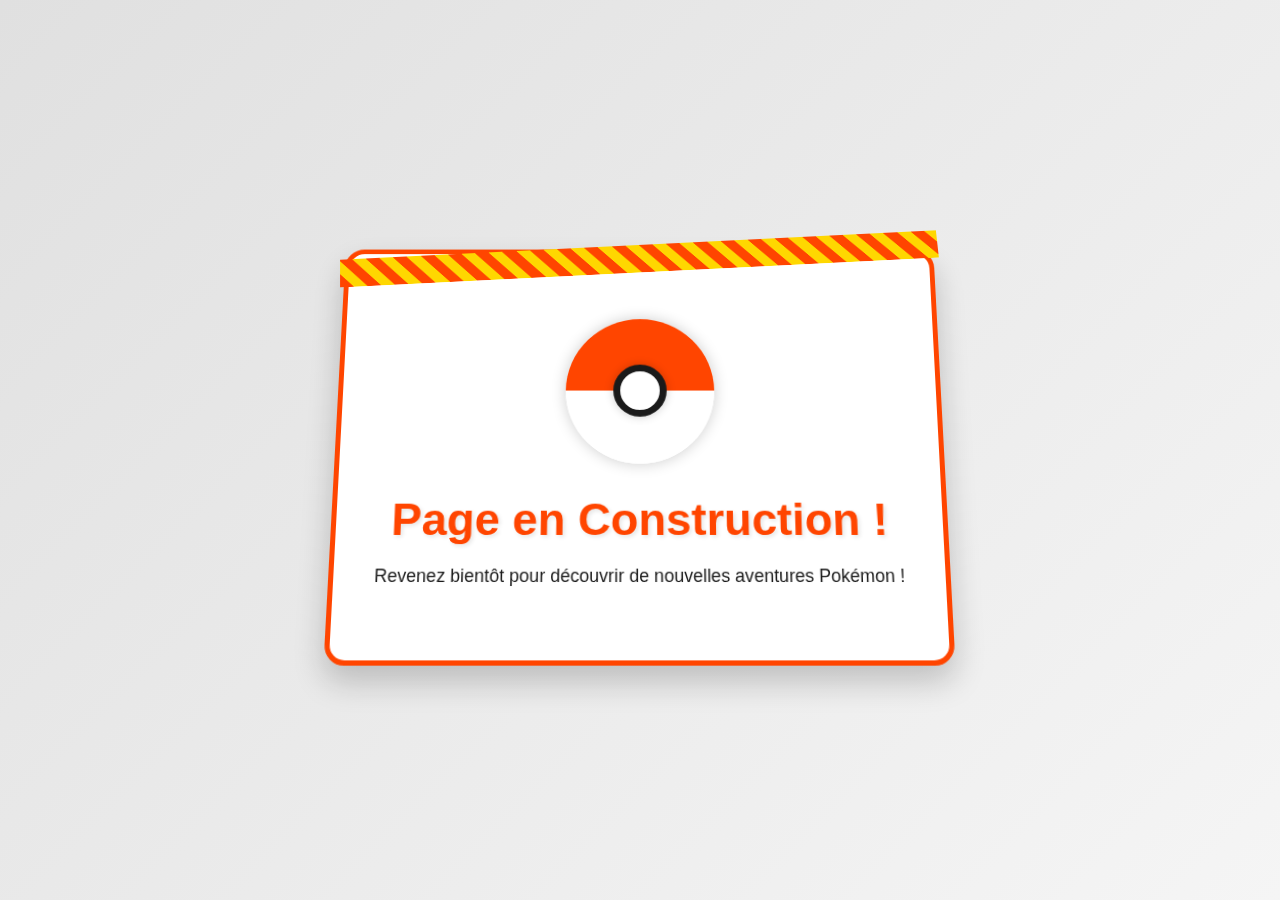
<file: templates/fight-wip.html>
<!DOCTYPE html>
<html lang="fr">
<head>
    <meta charset="UTF-8">
    <title>Page en Construction - Pokémon</title>
    <style>
        :root {
            --primary-red: #FF4500;
            --secondary-black: #1A1A1A;
            --accent-yellow: #FFD700;
        }
        body {
            font-family: 'Arial', sans-serif;
            background: linear-gradient(135deg, #E0E0E0 0%, #F5F5F5 100%);
            display: flex;
            justify-content: center;
            align-items: center;
            height: 100vh;
            margin: 0;
            overflow: hidden;
            perspective: 1000px;
        }
        .container {
            background-color: white;
            border: 5px solid var(--primary-red);
            border-radius: 20px;
            padding: 40px;
            box-shadow: 0 15px 30px rgba(0,0,0,0.2);
            text-align: center;
            position: relative;
            transform-style: preserve-3d;
            transform: rotateX(10deg);
            transition: all 0.5s ease;
        }
        .container:hover {
            transform: rotateX(0deg) scale(1.05);
            box-shadow: 0 20px 40px rgba(0,0,0,0.3);
        }
        h1 {
            color: var(--primary-red);
            font-size: 2.8em;
            margin-bottom: 20px;
            text-shadow: 2px 2px 4px rgba(0,0,0,0.1);
        }
        p {
            color: var(--secondary-black);
            font-size: 1.1em;
            margin-bottom: 30px;
        }
        .pokeball {
            width: 150px;
            height: 150px;
            background: linear-gradient(to bottom, var(--primary-red) 50%, white 50%);
            border-radius: 50%;
            position: relative;
            margin: 30px auto;
            animation: shake 1.5s infinite;
            box-shadow: 0 0 15px rgba(0,0,0,0.2);
            transition: all 0.3s ease;
        }
        .pokeball:hover {
            transform: scale(1.1) rotate(360deg);
        }
        .pokeball::after {
            content: '';
            position: absolute;
            width: 40px;
            height: 40px;
            background: white;
            border-radius: 50%;
            top: 50%;
            left: 50%;
            transform: translate(-50%, -50%);
            border: 7px solid var(--secondary-black);
            box-shadow: 0 0 10px rgba(0,0,0,0.2);
        }
        .construction-tape {
            position: absolute;
            top: -10px;
            left: -10px;
            right: -10px;
            height: 30px;
            background: repeating-linear-gradient(
                45deg,
                var(--primary-red),
                var(--primary-red) 10px,
                var(--accent-yellow) 10px,
                var(--accent-yellow) 20px
            );
            transform: rotate(-3deg);
            z-index: -1;
        }
        @keyframes shake {
            0% { transform: rotate(0deg); }
            25% { transform: rotate(15deg); }
            50% { transform: rotate(-15deg); }
            75% { transform: rotate(15deg); }
            100% { transform: rotate(0deg); }
        }
    </style>
</head>
<body>
    <div class="container">
        <div class="construction-tape"></div>
        <div class="pokeball"></div>
        <h1>Page en Construction !</h1>
        <p>Revenez bientôt pour découvrir de nouvelles aventures Pokémon !</p>
    </div>
</body>
</html>
</file>
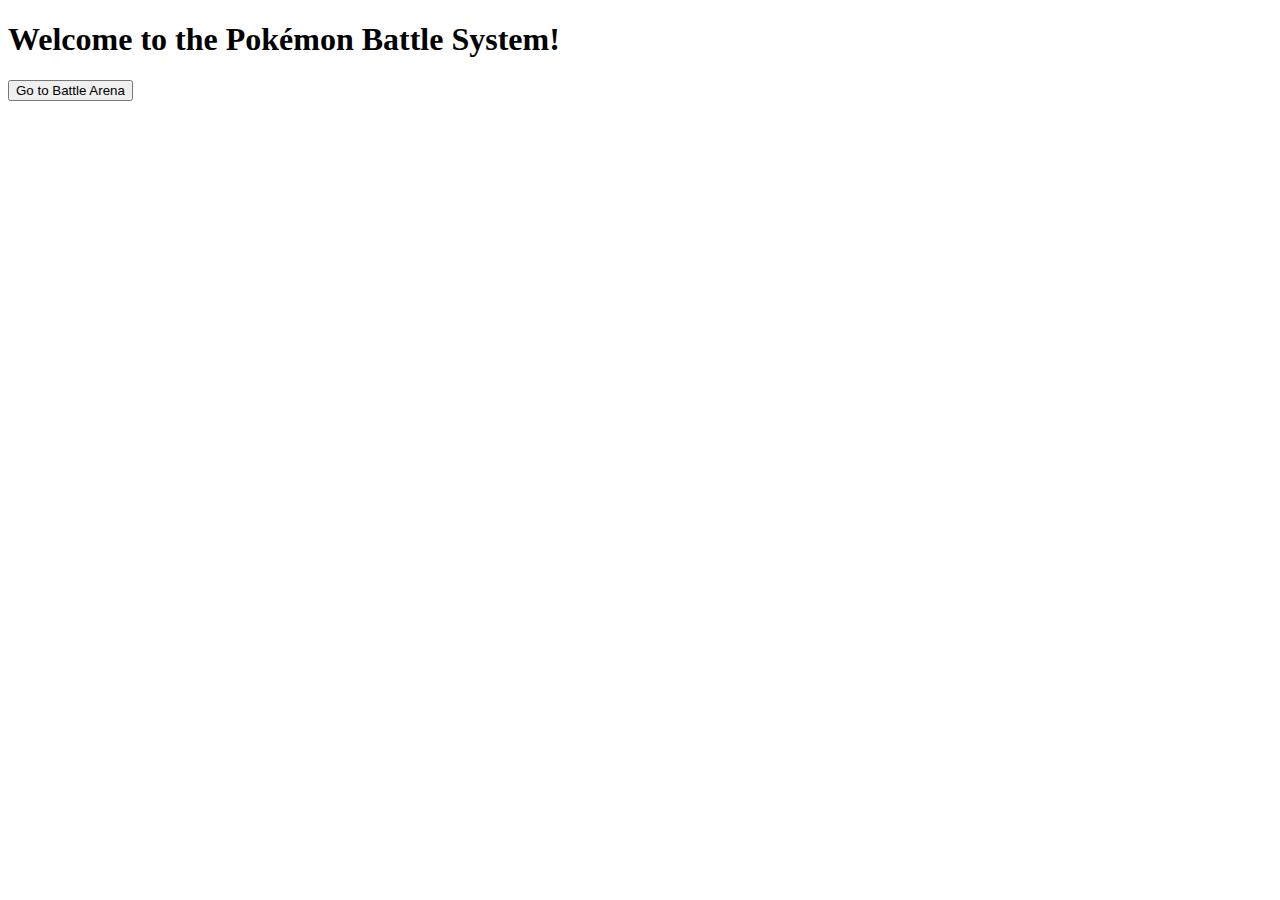
<file: templates/home.html>
<!DOCTYPE html>
<html lang="en">
<head>
    <meta charset="UTF-8">
    <meta name="viewport" content="width=device-width, initial-scale=1.0">
    <title>Pokémon Battle System</title>
</head>
<body>
    <h1>Welcome to the Pokémon Battle System!</h1>
    <button onclick="location.href='/fight'">Go to Battle Arena</button>
</body>
</html>
</file>
